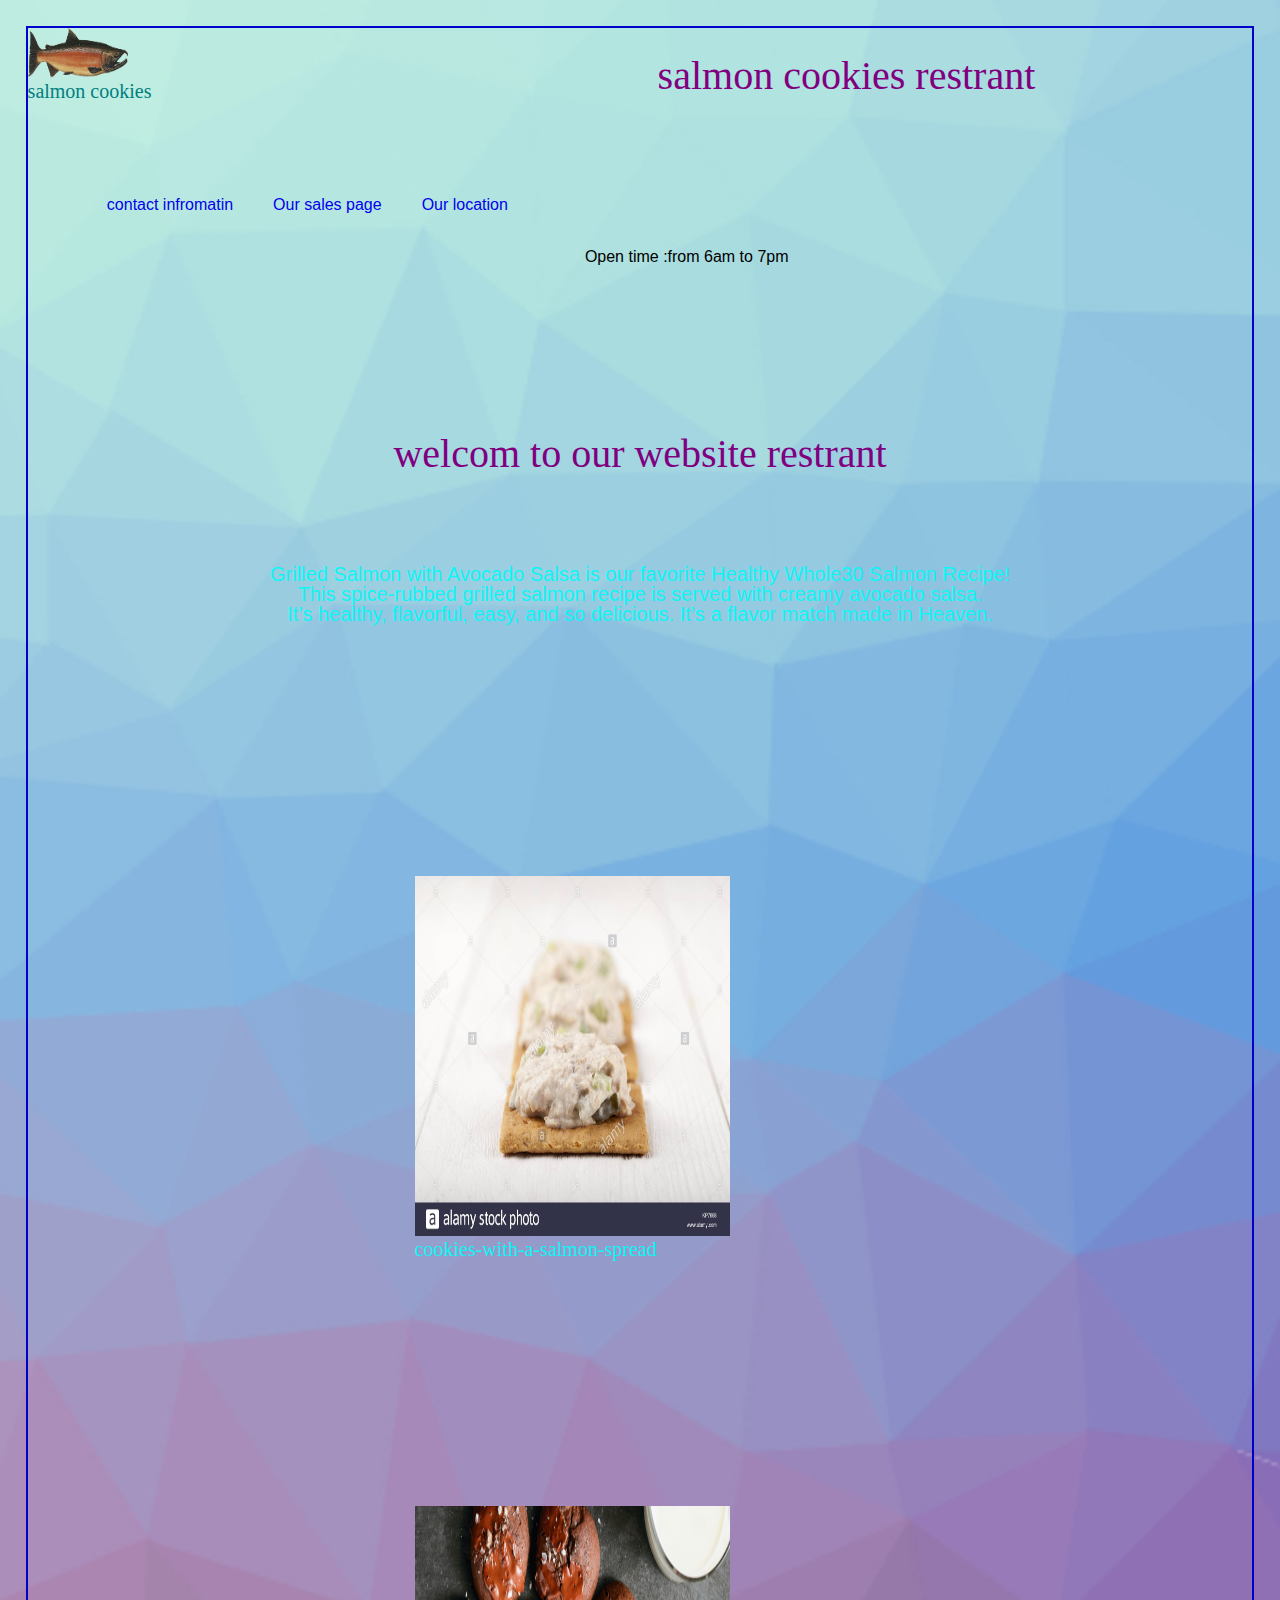
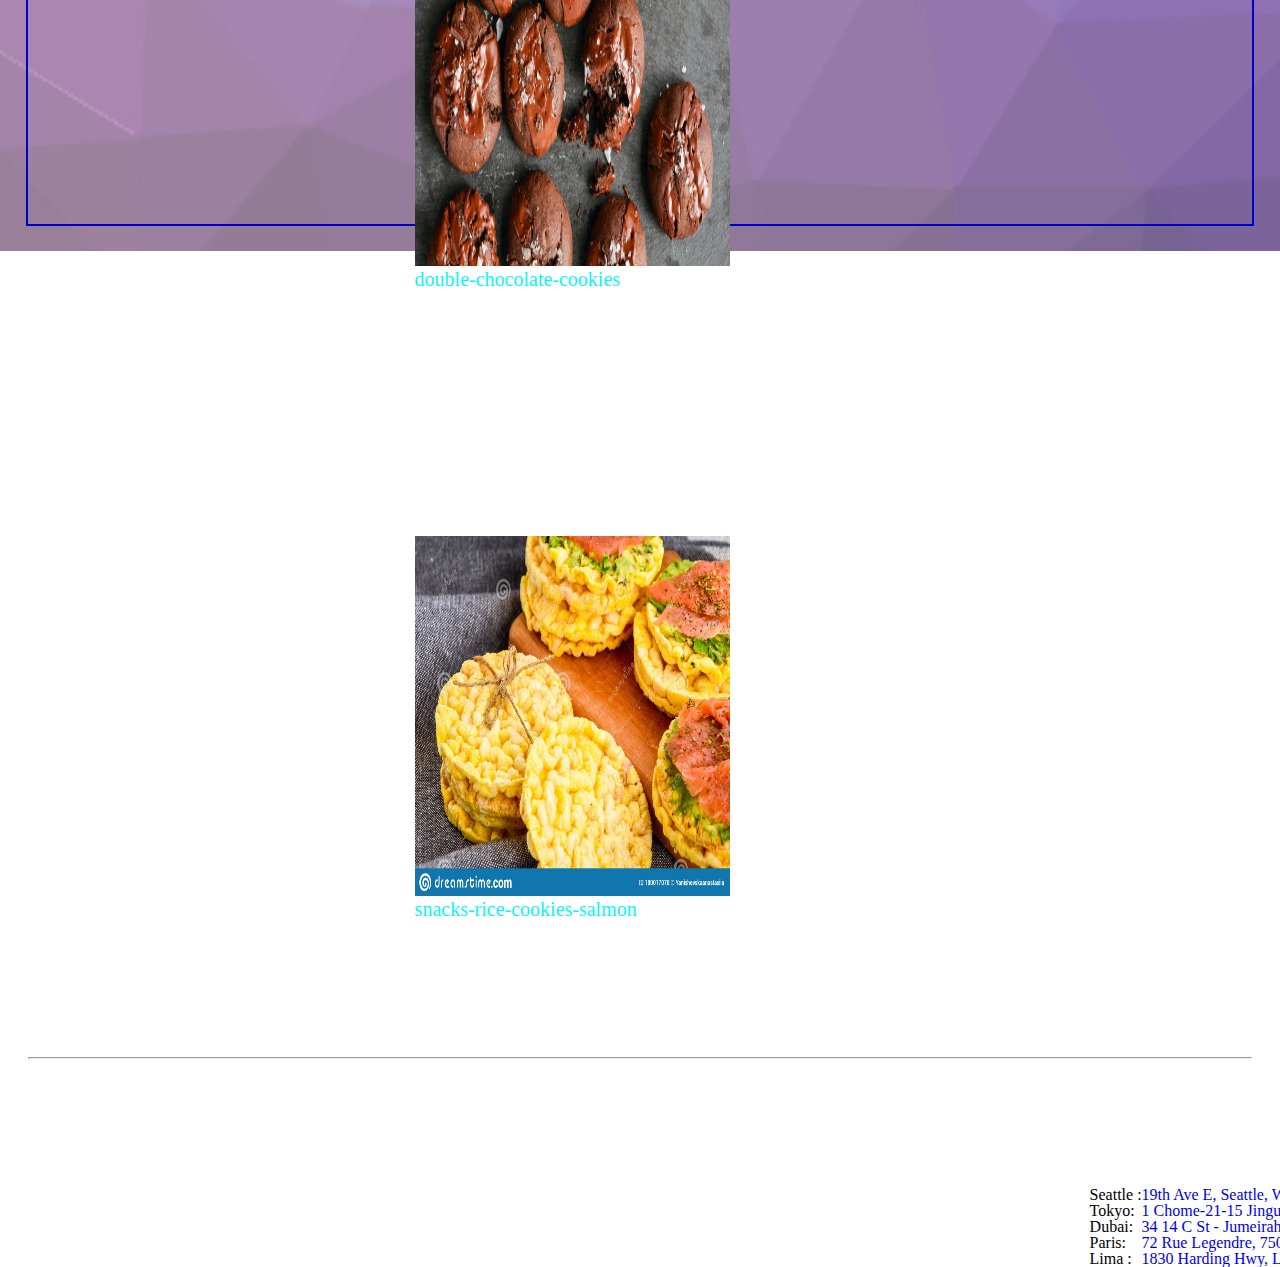
<file: index.html>
<!DOCTYPE html>
<html lang="en">

<head>
    <meta charset="UTF-8">
    <meta http-equiv="X-UA-Compatible" content="IE=edge">
    <meta name="viewport" content="width=device-width, initial-scale=1.0">
    <link rel="stylesheet" href="css/reset.css" />
    <link rel="preconnect" href="https://fonts.googleapis.com">
    <link rel="stylesheet" href="css/style.css" />

    <title>salmoncookies</title>
</head>

<body>

    <header id="idheader" >

        <div>

            <img src="img/logo.png" height="50vh" alt="" width="100vh">
            <p>salmon cookies</p>

            <h1>salmon cookies restrant </h1>
        </div>

        <nav>
            <ul>

                <li> <a href="#tableindex">contact infromatin</a></li>
                <li> <a href="sales.html"> Our sales page</a></li>
                <li > <a href="#tableindex">Our location</a> </li>
                <li id="last"> Open time :from 6am to 7pm</li>
                
            </ul>
        </nav>




    </header>


    <main>
        <section>
            <div id="write">
                <h2> welcom to our website restrant<br /> </h2>
                <p> Grilled Salmon with Avocado Salsa is our favorite Healthy Whole30 Salmon Recipe!<br /> This
                    spice-rubbed grilled salmon recipe is served with creamy avocado salsa.<br /> It’s healthy,
                    flavorful, easy, and so delicious. It’s a flavor match made in Heaven. </p>
            </div>
        </section>

        <article>
            <div>
                <img src="img/kind1.jpg" alt="">
                <p>cookies-with-a-salmon-spread</p>
            </div>

            <div>
                <img src="img/kind2.jpg" alt="">
                <p>double-chocolate-cookies</p>
            </div>
            <div>
                <img src="img/kind3.jpg" alt="">
                <p>snacks-rice-cookies-salmon</p>
            </div>

        </article>
    </main>

<hr></hr>
    <footer>
       

<table id="tableindex">
    <tr>  <td>Seattle :</td>   <td><a href="https://goo.gl/maps/723qs6y5bYsuYP6B6">19th Ave E, Seattle, WA 98112 </a></td>  <td>phone :+1 206-735-7970</td>                                                            </tr>
    <tr>  <td>Tokyo:</td>      <td><a href="https://goo.gl/maps/9CPeaeAtxiiNPrwc7">1 Chome-21-15 Jingumae, Shibuya City, Tokyo 150-0001</a></td><td> phone : +81 120-867-622</td>                                      </tr>
    <tr>  <td>Dubai:</td>      <td><a href="https://goo.gl/maps/bER2akpiFwP1TXF47">34 14 C St - Jumeirah 1- Dubai - United Arab Emirates </a>   </td> <td>phone : +971 50 164 9000</td>                                </tr>  
    <tr>  <td>Paris:</td>      <td><a href="https://goo.gl/maps/17AfULaQxiXvhWcLA">72 Rue Legendre, 75017 Paris, France</a></td> <td>phone : +33 1 71 72 91 65</td>                                                    </tr>
    <tr>   <td>Lima :</td>     <td><a href="https://goo.gl/maps/ZgSeZkFxM7Fn9hRj8"> 1830 Harding Hwy, Lima, OH 45804, United States</a> </td><td>phone: +1 419-229-9797</td>                                           </tr>                 
</table>



    </footer>



</body>

</html>
</file>
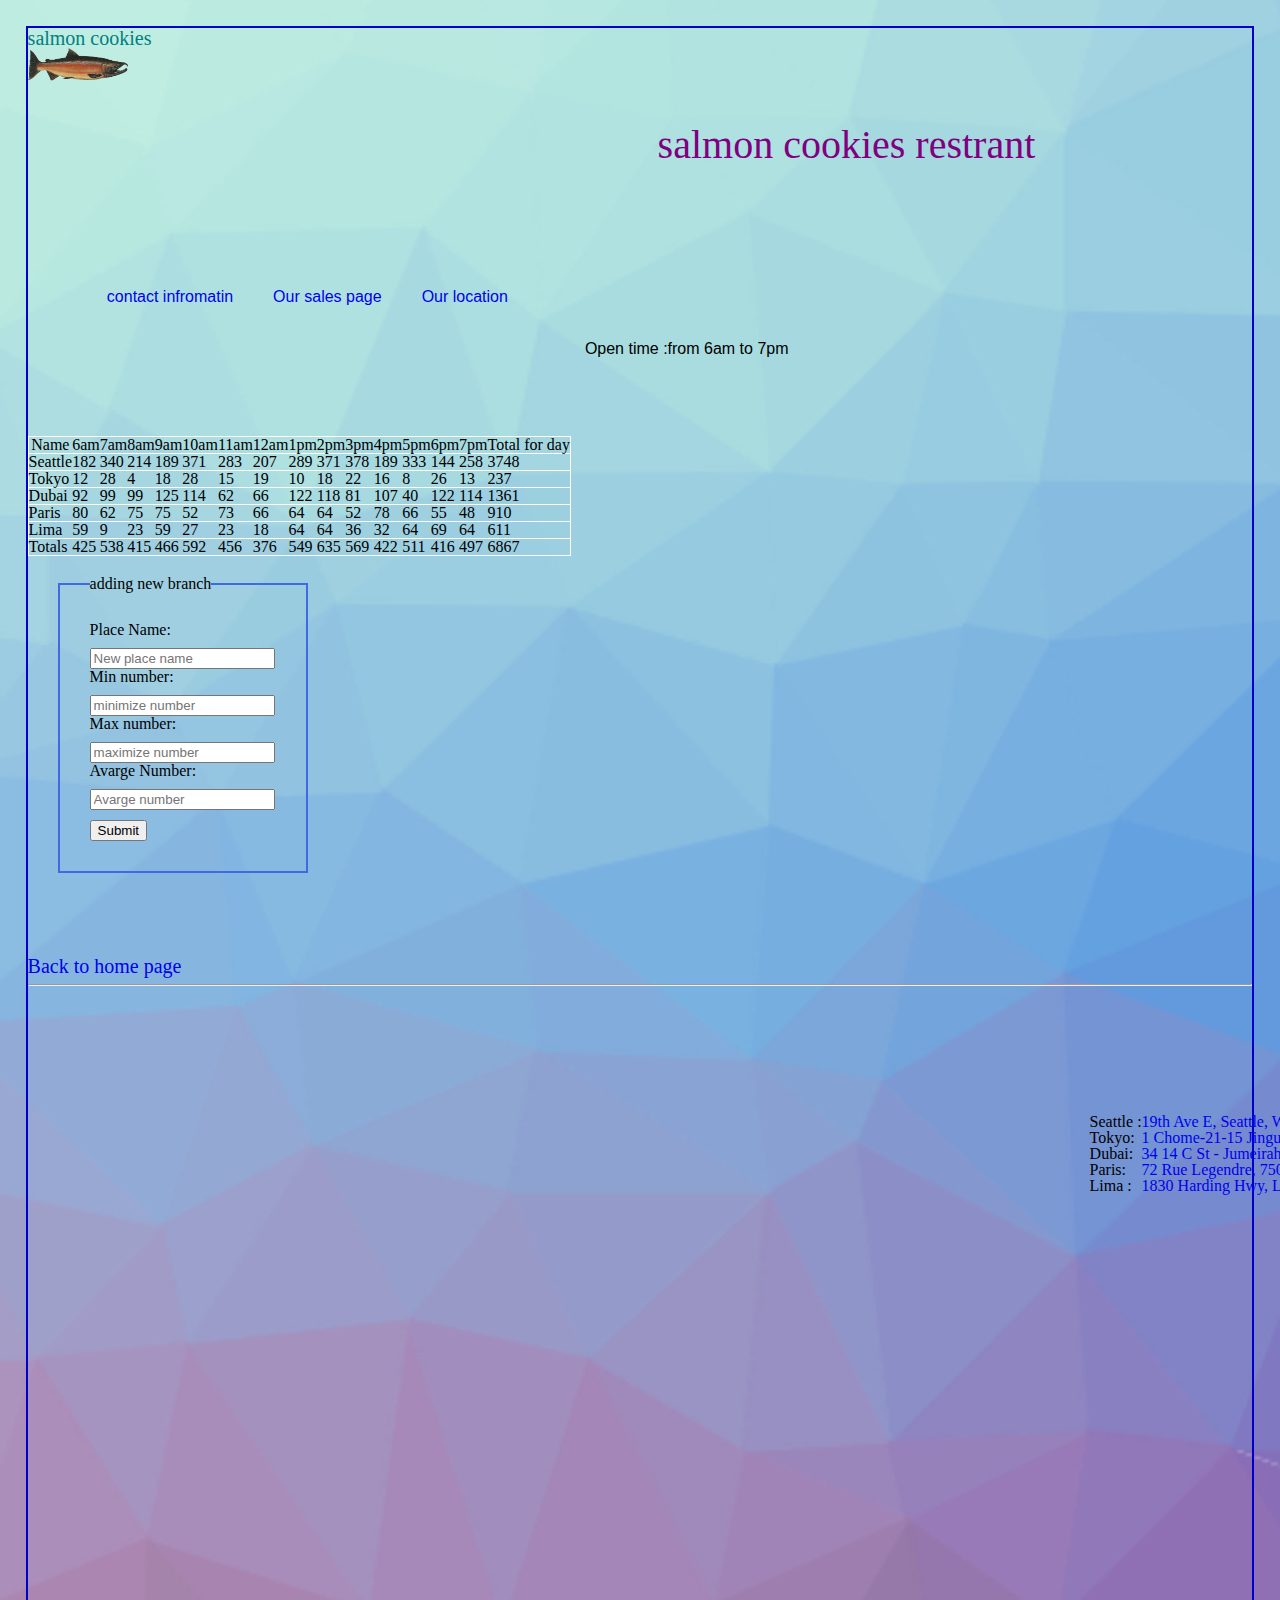
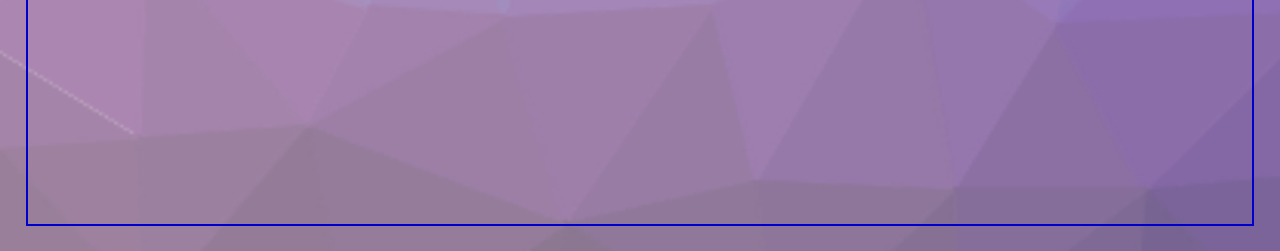
<file: sales.html>
<!DOCTYPE html>
<html lang="en">
<head>
    <meta charset="UTF-8">
    <meta http-equiv="X-UA-Compatible" content="IE=edge">
    <meta name="viewport" content="width=device-width, initial-scale=1.0">
    <link rel="stylesheet" href="css/reset.css" /> 
    <link rel="stylesheet" href="css/style.css" />
    <title>sales</title>
</head>
<body>
  <header  >
    <p>salmon cookies</p>
     <div id="divheader"></div>
 <br/><br/>
      <h1>salmon cookies restrant </h1>
   
     

    </div>
    <nav>
      <ul>

          <li> <a href="#tableindex">contact infromatin</a></li>
          <li> <a href="sales.html"> Our sales page</a></li>
          <li > <a href="#tableindex">Our location</a> </li>
          <li id="last"> Open time :from 6am to 7pm</li>
          
      </ul>
  </nav>

  </header>  
  <main>
      
    <div id="divmain1">
    <!--<article><ul>li</ul>></article>-->
    </div>
    
   
<div>

<form  action =''     id='myform'>
<fieldset>
  <legend> adding new branch </legend>
          <label for="placename"> Place Name:</label>
          <input type="text" id="placename" name="placenames" required     placeholder="New place name"/>

          <label for="minform"> Min number:</label>
          <input type="number" id="minform" name="min"  required      placeholder="minimize number"/>

          <label for="maxform"> Max number:</label>
          <input type="number" id="maxform" name="max"   required        placeholder="maximize number"/>

          <label for="avrageform"> Avarge Number:</label>
          <input type="number"  step="0.01" id="avrageform" name="avrage1"     required       placeholder="Avarge number"/>

          
          <input type="submit" />

</fieldset>

</form>

</div>





 <p><a href="index.html">Back to home page</a> </p>
  </main>
  <hr></hr>
  <footer>
    <table id="tableindex">
      <tr>  <td>Seattle :</td>   <td><a href="https://goo.gl/maps/723qs6y5bYsuYP6B6">19th Ave E, Seattle, WA 98112 </a></td>  <td>phone :+1 206-735-7970</td>                                                            </tr>
      <tr>  <td>Tokyo:</td>      <td><a href="https://goo.gl/maps/9CPeaeAtxiiNPrwc7">1 Chome-21-15 Jingumae, Shibuya City, Tokyo 150-0001</a></td><td> phone : +81 120-867-622</td>                                      </tr>
      <tr>  <td>Dubai:</td>      <td><a href="https://goo.gl/maps/bER2akpiFwP1TXF47">34 14 C St - Jumeirah 1- Dubai - United Arab Emirates </a>   </td> <td>phone : +971 50 164 9000</td>                                </tr>  
      <tr>  <td>Paris:</td>      <td><a href="https://goo.gl/maps/17AfULaQxiXvhWcLA">72 Rue Legendre, 75017 Paris, France</a></td> <td>phone : +33 1 71 72 91 65</td>                                                    </tr>
      <tr>   <td>Lima :</td>     <td><a href="https://goo.gl/maps/ZgSeZkFxM7Fn9hRj8"> 1830 Harding Hwy, Lima, OH 45804, United States</a> </td><td>phone: +1 419-229-9797</td>                                           </tr>                 
  </table>
  
  </footer>
  <script src="js/app.js"></script>

</body>
</html>
</file>
<file: css/style.css>
*{box-sizing: border-box;}

body{

    background-image: url(../img/back4.png);
    background-size: cover;
    background-repeat: no-repeat;
   

    border: solid 2px mediumblue;
    margin: 2%;
    height:200vh;


} 

header p{
    color:teal;
    
    
}
header div{  
display: block;
height: 10vh;
 width: 100%;
    
}

header nav ul  li {
    
   font-family:Verdana, Geneva, Tahoma, sans-serif;
    margin: 2vh; 
    display:inline-block;
    
    
}
nav{
    padding: 5%;  
}
h1{
   
   font-size: 40px; 
   color: purple;
   display: inline-block;
   position: relative;
   bottom: 5vh;
   left: 70vh;
  
}
article div img{
    width: 35vh;
    height: 40vh;
    
    
}
article div{
    width: 35vh;
    height: 50vh;
    margin-top:  5vh; 
     display: inline-block;
     margin: 10vh;
     padding: 3vh;
    
}
section{
    display:inline-block;
    margin-top: 10vh;
    margin-bottom: 15vh;
    width: 100%;
    width: 100%;
}
article{
    display: inline-block;
    margin-left:30vh;
}
section h2{
    font-family: fantasy;
    color: purple;
    text-align: center;
    font-size: 40px;
}
section p{
    font-family: Impact, Haettenschweiler, 'Arial Narrow Bold', sans-serif;
    font-size: 20px;
    text-align: center;
    margin-top: 10vh;
}

#last{
    margin-left:  45%;
}
a {
text-decoration-line: none;
}
p{
    font-size: 20px;
    color:rgb(14, 245, 245);
}

table
tr,

td {
  border: 1px solid;
border-color: white;
}
#logo{
    display: inline-block;
}
main div form{
    display:inline-block ;
    position: relative;
    
top: 20px; 
left: 30px;
    width: 250px;
    height: 400px;
}

main div form fieldset{
    border: 2px royalblue solid;
    padding: 30px;
    
}
input{
    margin-top: 10px;
}
#tableindex tr ,td{

border:none;


}
#tableindex{
    display: inline-block;
    position:relative ;
    top: 120px;
    left: 118vh;
}
</file>
